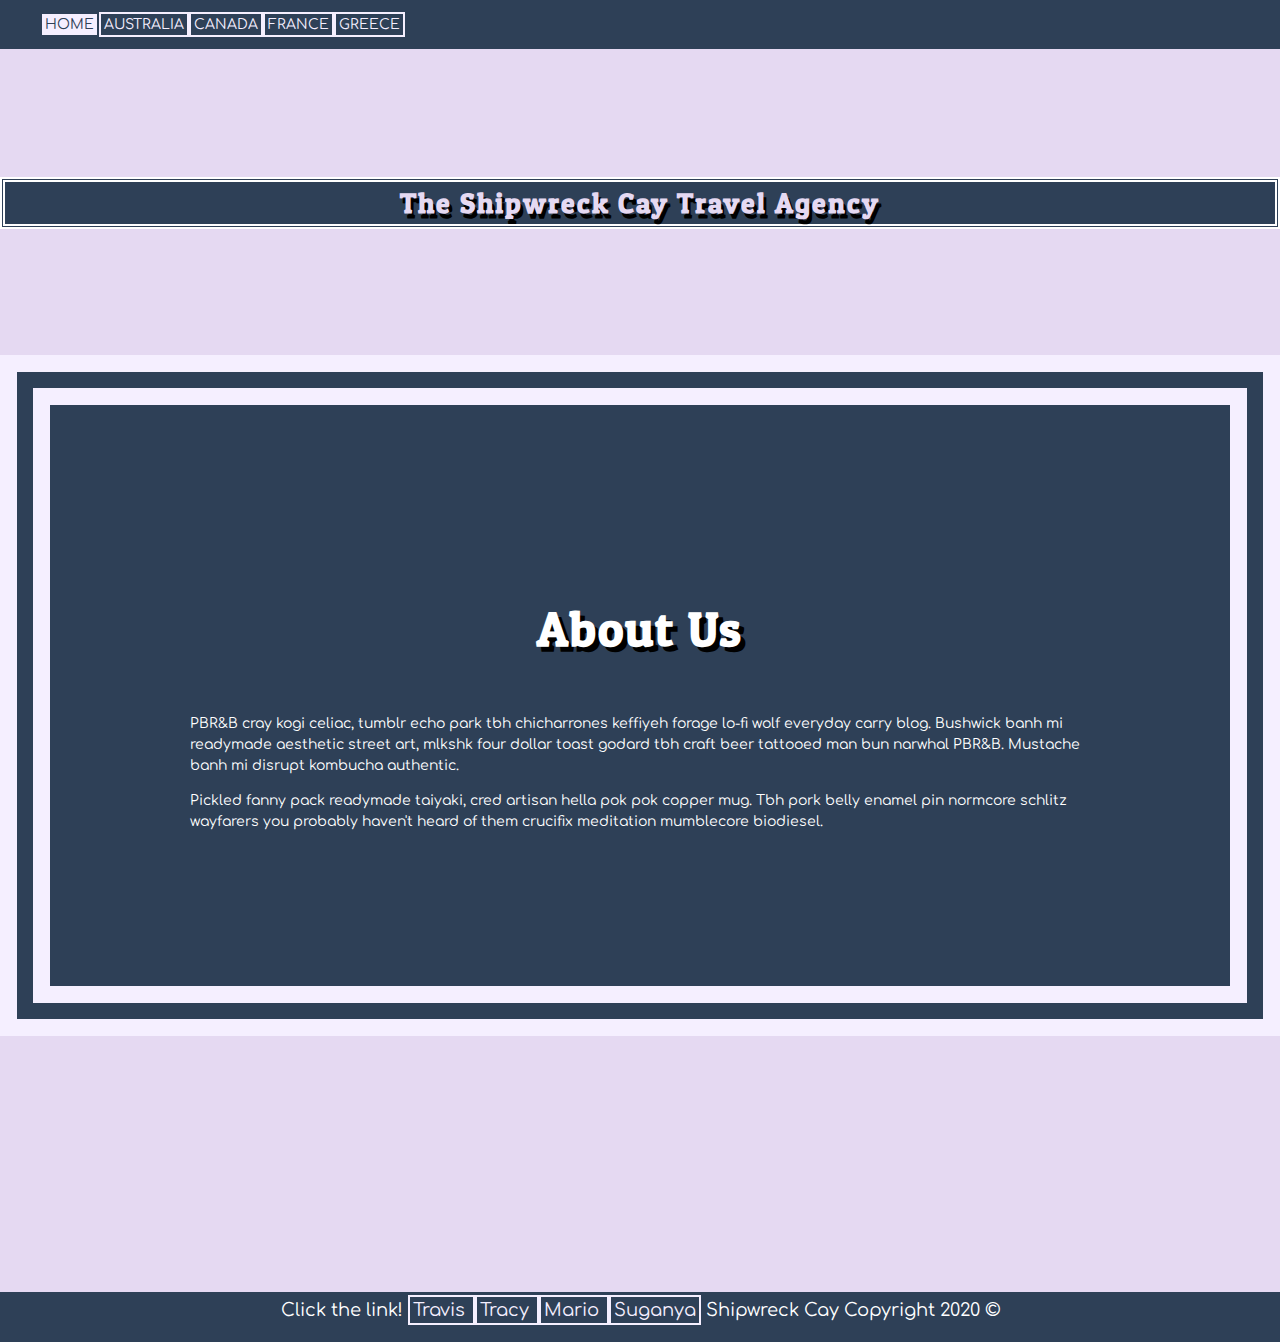
<file: index.html>
<!doctype html>
<html lang="en">
    <head>
        <meta charset="utf-8">
        <title>Nashville Software School</title>
        <link rel="stylesheet" href="./styles/main.css">
    </head>

    <body id="homepage">
        <header>
           <!--    Navigation bar    -->
        <nav>
            <ul class="nav-bar">
                <li class="nav__link"><a class="current__link" href="#">HOME</a></li>
                <li class="nav__link"><a href="pages/australia.html">AUSTRALIA</a></li>
                <li class="nav__link"><a href="pages/canada.html">CANADA</a></li>
                <li class="nav__link"><a href="pages/france.html">FRANCE</a></li>
                <li class="nav__link"><a href="pages/greece.html">GREECE</a></li>
            </ul>
        </nav>
          
        </header>
        

     
       
  
       <!-- Headline containter to be used for both homepage and country pages -->

        <main id="container">
            <div id="headline">
                <h1>The Shipwreck Cay Travel Agency</h1>
            </div>

            <section class="aboutus">
                <h3>About Us</h3>
                <p>PBR&B cray kogi celiac, tumblr echo park tbh chicharrones keffiyeh forage lo-fi wolf everyday carry blog. Bushwick banh mi readymade aesthetic street art, mlkshk four dollar toast godard tbh craft beer tattooed man bun narwhal PBR&B. Mustache banh mi disrupt kombucha authentic.</p>
                <p>Pickled fanny pack readymade taiyaki, cred artisan hella pok pok copper mug. Tbh pork belly enamel pin normcore schlitz wayfarers you probably haven't heard of them crucifix meditation mumblecore biodiesel.</p>
            </section>

        </main>
        <footer>
            <div class="footer">
            
            <section><p class="footLink"> Click the link! <a href ="https://github.com/TravisMilner"> Travis </a>  <a href="https://github.com/dtracydepp"> Tracy </a><a href="https://github.com/mcampopiano" > Mario </a>
                <a href="https://github.com/Suganya-dev">Suganya</a> Shipwreck Cay Copyright 2020 &#169</p></section>
            </div>
        </footer>

        
    </body>
</html>
</file>
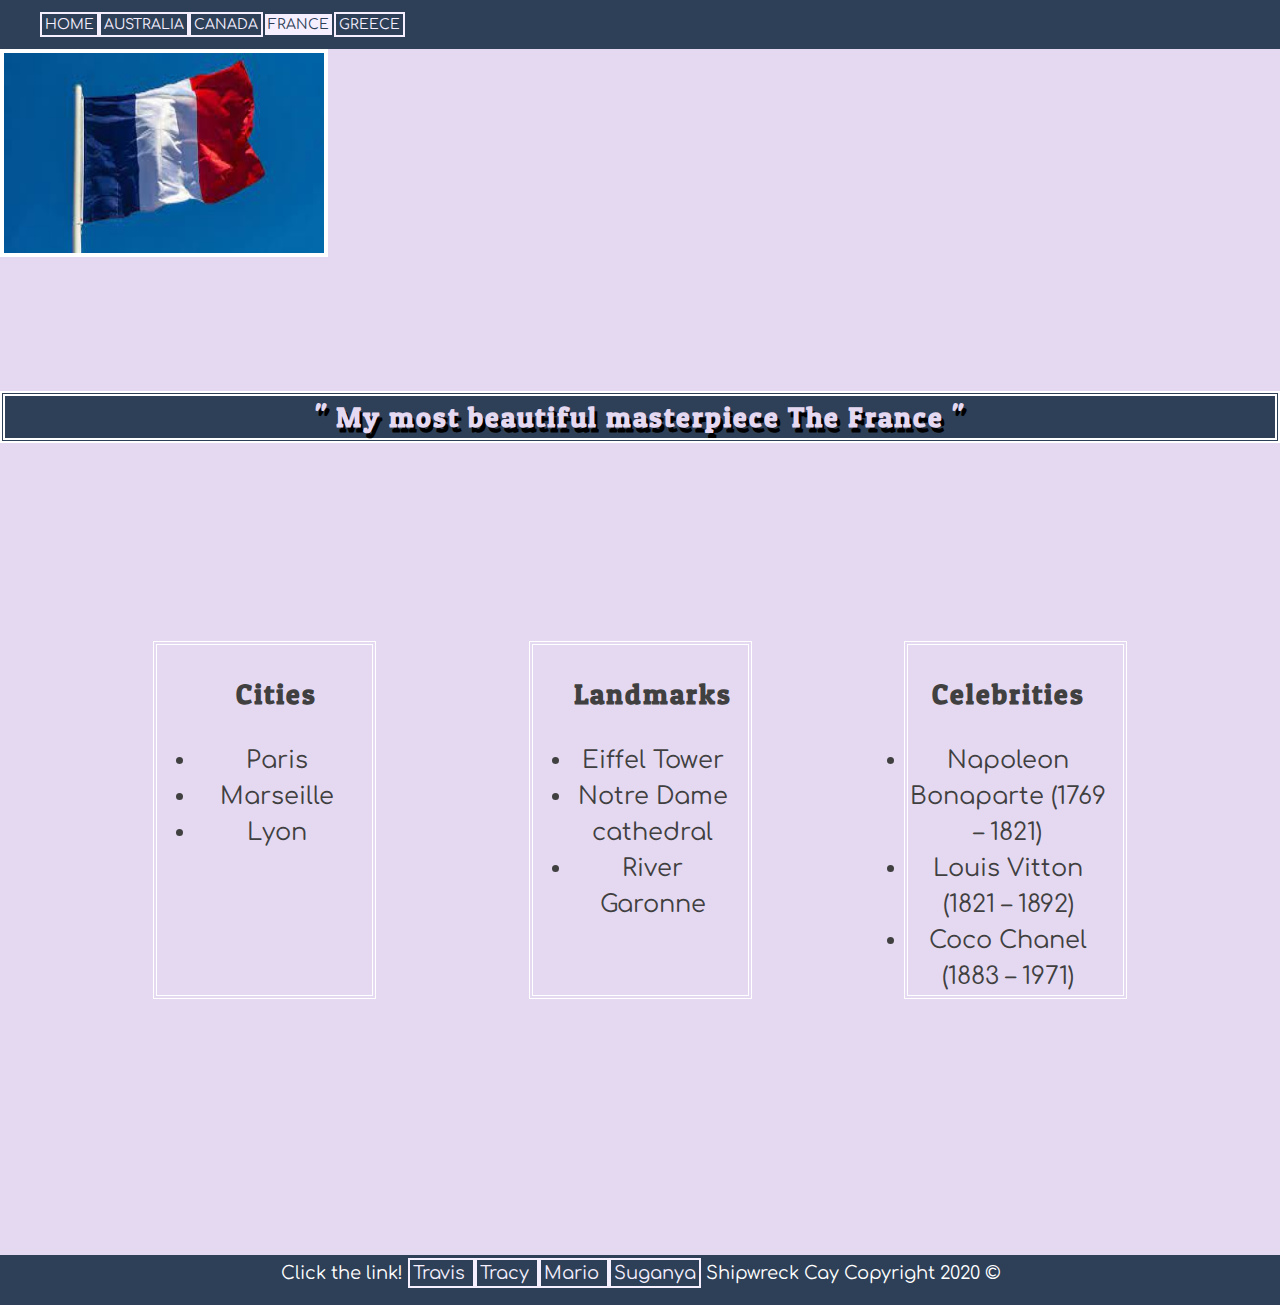
<file: pages/france.html>
<!doctype html>
<html lang="en">

<head>
    <meta charset="utf-8">
    <title>Nashville Software School</title>
    <link rel="stylesheet" href="../styles/main.css"  >
</head>

<body>
    <header class="franceImage">
            
        <!--    Navigation bar    -->
        <nav>
            <ul class="nav-bar">
                <li class="nav__link"><a href="../index.html">HOME</a></li>
                <li class="nav__link"><a  href="australia.html">AUSTRALIA</a></li>
                <li class="nav__link"><a href="canada.html">CANADA</a></li>
                <li class="nav__link"><a class="current__link" href="#">FRANCE</a></li>
                <li class="nav__link"><a href="greece.html">GREECE</a></li>
            </ul>
        </nav>
        <div class="logo"> 

        <img class ="logo" src=" [data-uri]
            xCEIAOEIRiGY4QgARQhAAhCEBDEIQgAQhCAH//2Q==" alt="French Flag">

          </div>

        <!-- Headline containter to be used for both homepage and country pages -->
        <div id="headline">
            <h1> " My most beautiful masterpiece The France " </h1>
        </div>
    </header>

    <main id="container">


        <section>
            <div class="contentContainer">
                <div class="list list1">
                    <!-- <h3>Cities</h3>
                    <ul class="lists"> -->
                        <!-- <li class="cities_list">Paris </li>
                        <li class="cities_list">Marseille</li>
                         <li class="cities_list">Lyon </li> -->
                    <!-- </ul> -->
                </div>


                <div class="list list2">
                    <!-- <h3>Landmarks</h3>
                    <ul class="lists"> -->
                        <!-- <li class="landmarks_list">Eiffel Tower</li>
                        <li class="landmarks_list"> Notre Dame cathedral</li>
                        <li class="landmarks_list"> River Garonne</li> -->
                    <!-- </ul> -->
                </div>


                <div class="list list3">
                    <!-- <h3>Celebrities</h3>
                    <ul class="lists"> -->
                        <!-- <li class="people_list">Napoleon Bonaparte (1769 – 1821)</li>
                        <li class="people_list">Louis Vitton (1821 – 1892) </li>
                        <li class="people_list">Coco Chanel (1883 – 1971) </li> -->
                    <!-- </ul> -->
                </div>
            </div>
        </section>

    </main>
    <footer>
        <div class="footer">

            <section>
                <p class="footLink"> Click the link! <a href="https://github.com/TravisMilner"> Travis </a> <a
                        href="https://github.com/dtracydepp"> Tracy </a><a href="https://github.com/mcampopiano"> Mario
                    </a>
                    <a href="https://github.com/Suganya-dev">Suganya</a> Shipwreck Cay Copyright 2020 &#169</p>
            </section>
        </div>
    </footer>

<script type="module" src= "../scripts/France/main.js"> </script>
</body>

</html>
</file>
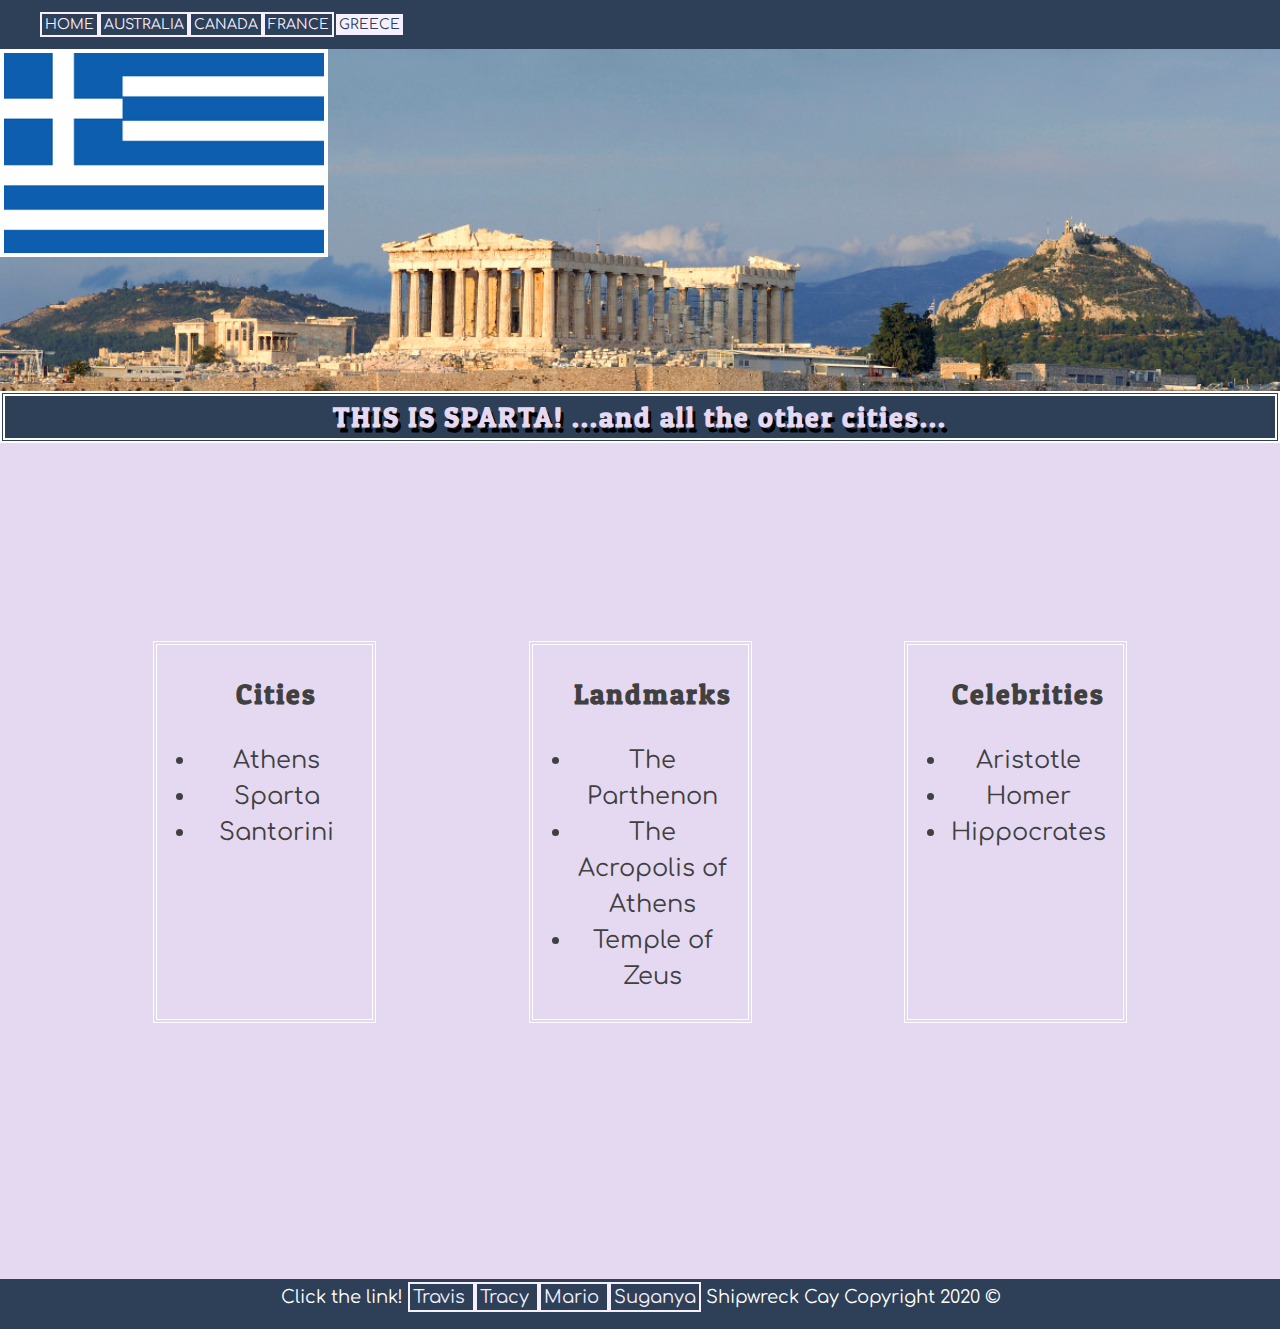
<file: pages/greece.html>
<!doctype html>
<html lang="en">

<head>
    <meta charset="utf-8">
    <title>Nashville Software School</title>
    <link rel="stylesheet" href="../styles/main.css">
</head>

<body>
    <header class="greek-header">
         
        <!--    Navigation bar    -->
        <nav>
            <ul class="nav-bar">
                <li class="nav__link"><a href="../index.html">HOME</a></li>
                <li class="nav__link"><a  href="australia.html">AUSTRALIA</a></li>
                <li class="nav__link"><a href="canada.html">CANADA</a></li>
                <li class="nav__link"><a  href="france.html">FRANCE</a></li>
                <li class="nav__link"><a class="current__link" href="#">GREECE</a></li>
            </ul>
        </nav>

        <div class="logo">
            <img class ="logo" src="../images/greekFlag.png" alt="Greek Flag">
          </div>

        <!-- Headline containter to be used for both homepage and country pages -->
        <div id="headline">
            <h1>THIS IS SPARTA! ...and all the other cities...</h1>
        </div>
    </header>

    <main id="container">


        <section>
            <div class="contentContainer">
                <div class="list list--cities">
                </div>


                <div class="list list--landmarks">
                </div>


                <div class="list list--celebs">
                </div>
            </div>
        </section>

    </main>
    <footer>
        <div class="footer">

            <section>
                <p class="footLink"> Click the link! <a href="https://github.com/TravisMilner"> Travis </a> <a
                        href="https://github.com/dtracydepp"> Tracy </a><a href="https://github.com/mcampopiano"> Mario
                    </a>
                    <a href="https://github.com/Suganya-dev">Suganya</a> Shipwreck Cay Copyright 2020 &#169</p>
            </section>
        </div>
    </footer>

<script type="module" src="../scripts/greece/main.js"></script>
</body>

</html>
</file>
<file: styles/main.css>
@import url("https://fonts.googleapis.com/css?family=Comfortaa|Patua+One");
@import "nav.css";
@import "france.css";
@import "canada.css";
@import "greek.css";

/*Typography
--------------------------------------------------------------*/
 body,  
 button,
input,
select,
textarea {
	color: #404040;
	font-family: "Comfortaa", Arial, sans-serif;
	font-size: 14px;
	line-height: 1.5;
} 

h1,h2,h3,h4,h5,h6 {
  font-family: "Patua One", serif;
  letter-spacing: 2px;
}

#headline {
	background-image: url("https://cdn1.vectorstock.com/i/1000x1000/25/10/blurred-landscape-background-travel-concept-vector-4252510.jpg");
	color: #e5d9f2;
    margin-top: 10%;
    text-align: center;
	text-shadow: 3px 5px black;
	height: 50px;
	width: 100%;

}

/* body {
	background-color: #e5d9f2
} */

#headline h1 {
	background: #2E4057;
	border: 5px double white;
}

#homepage {
	background-image: url("https://images.creativemarket.com/0.1.0/ps/2598298/1360/997/m1/fpnw/wm1/dq6fpi4hbocvja4s9mg90f2sm6r3drgc5pdn6xnqhaixaxn5eq969y1vxjvn4qvu-.jpg?1493165167&s=be6c4ab0423251158829c1ef6e52d2d2");
	background-repeat: no-repeat;
	background-size: cover;
	margin: 0%;
}

body {
	background-color: #e5d9f2;
	margin: 0;
}

.footer {
	background: #2E4057;
	margin-top: 50px;
	width: 100%;
	height: 50px;
}

.footLink {
	color: white;
	line-height: 2em;
	text-align: center;
	font-size: large;
	margin-top: 20%;
}

.aboutus {
	border: 50px double #F5EFFF;
	margin-top: 10%;
	padding: 10em;
	background: #2E4057;
	color: white;
}

.aboutus h3 {
	text-align: center;
	font-size: xxx-large;
	color: white;
	text-shadow: 5px 5px black;
}

.contentContainer {
	display: flex;
	justify-content: space-evenly;
	text-align: center;
}

.logo {
	width: 100%;

}

.logo img {
	height: 200px;
	border: 4px solid white;
	width: 25%;
}

.auspic {
	background-image: url("https://www.sydneyoperahouse.com/content/dam/soh/generic/New_SAILS-4");
	background-size: cover;
	background-repeat: no-repeat;
}

.list {
	border: 4px double white;
	padding-right: 15px;
	margin-top: 200px;
	width: 200px;
	font-size: x-large;

}
</file>
